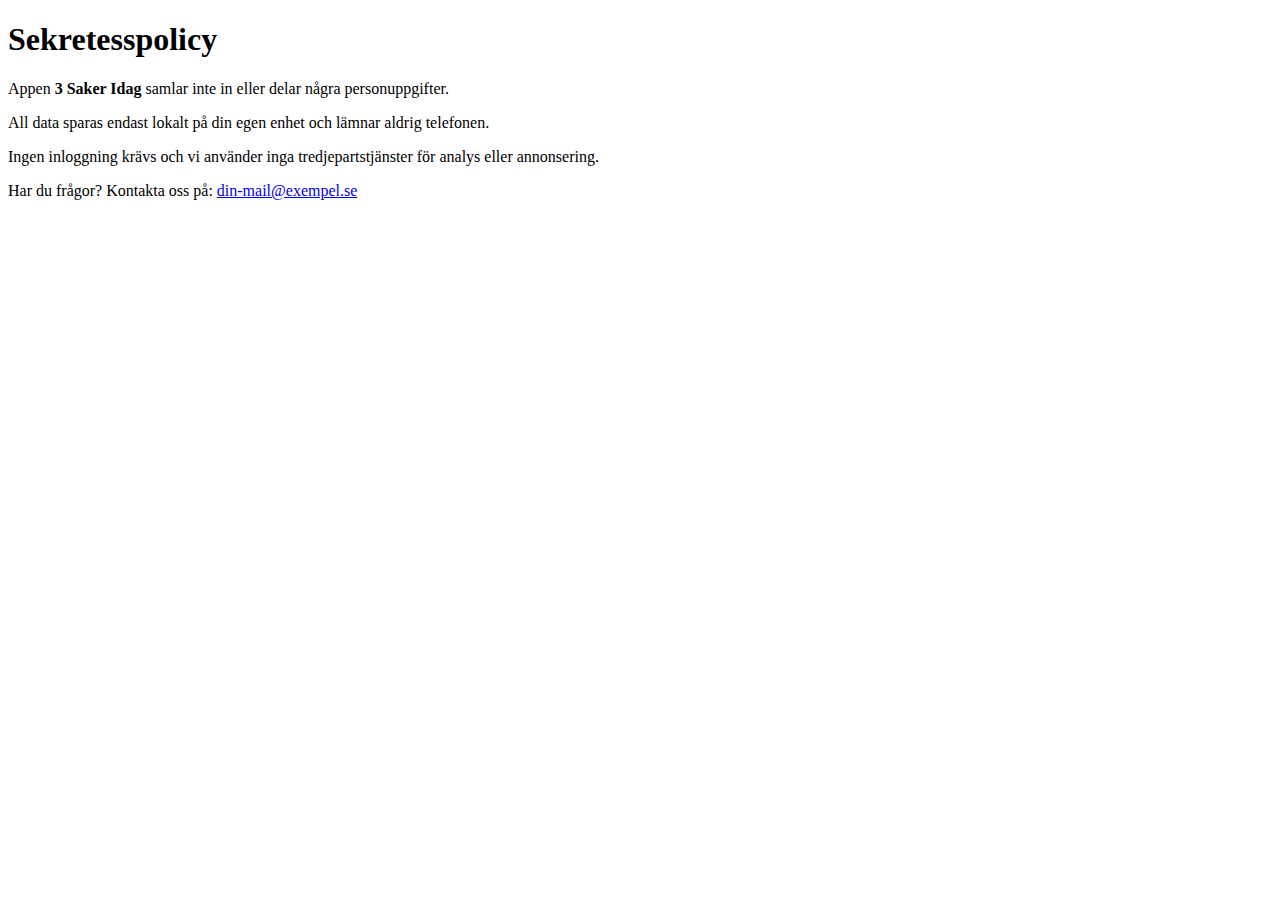
<file: privacy.html>
<!DOCTYPE html>
<html lang="sv">
<head>
  <meta charset="UTF-8">
  <title>Sekretesspolicy – 3 Saker Idag</title>
</head>
<body>
  <h1>Sekretesspolicy</h1>
  <p>Appen <strong>3 Saker Idag</strong> samlar inte in eller delar några personuppgifter.</p>
  <p>All data sparas endast lokalt på din egen enhet och lämnar aldrig telefonen.</p>
  <p>Ingen inloggning krävs och vi använder inga tredjepartstjänster för analys eller annonsering.</p>
  <p>Har du frågor? Kontakta oss på: <a href="mailto:din-mail@exempel.se">din-mail@exempel.se</a></p>
</body>
</html>
</file>
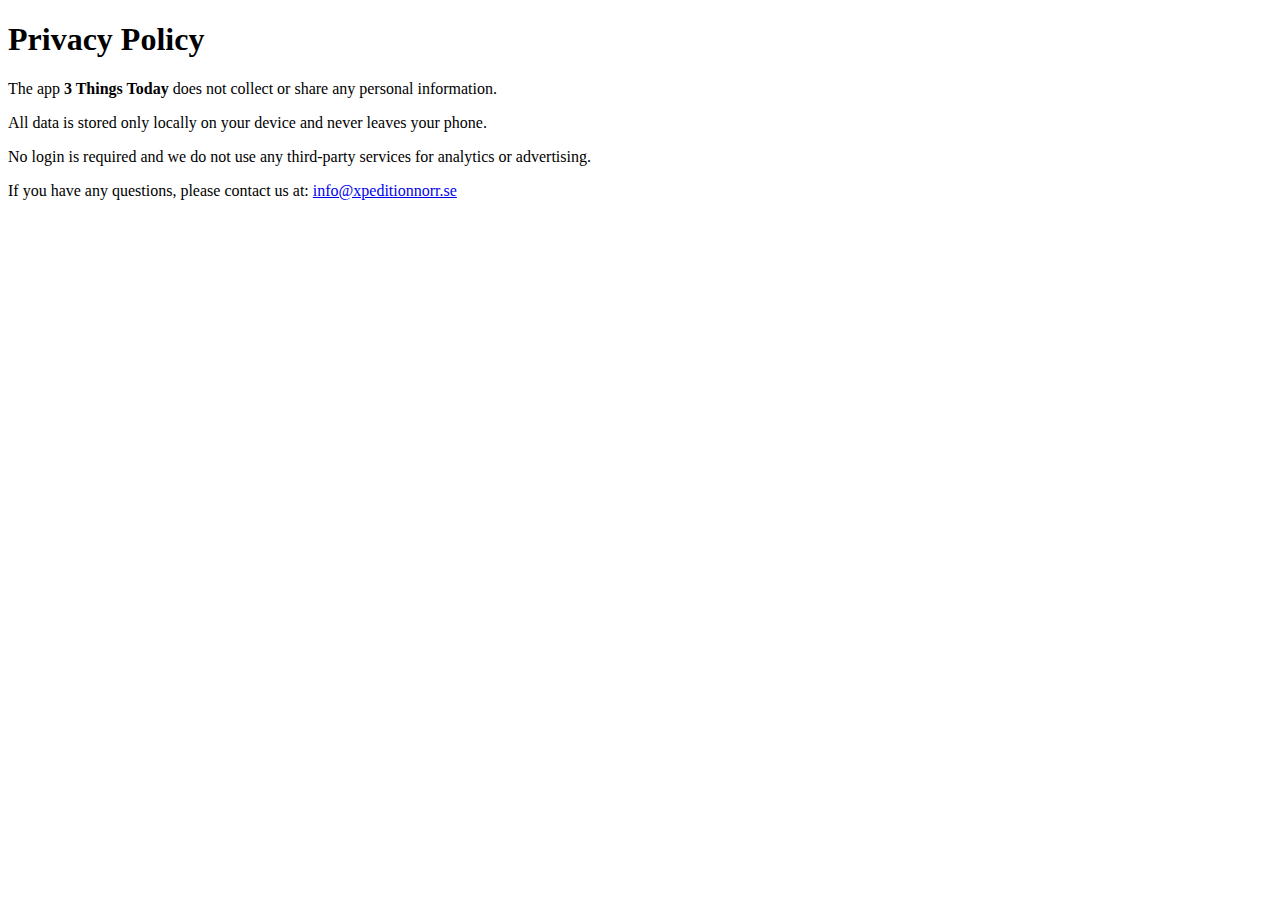
<file: privacy_en.html>
<!DOCTYPE html>
<html lang="en">
<head>
  <meta charset="UTF-8">
  <title>Privacy Policy – 3 Things Today</title>
</head>
<body>
  <h1>Privacy Policy</h1>
  <p>The app <strong>3 Things Today</strong> does not collect or share any personal information.</p>
  <p>All data is stored only locally on your device and never leaves your phone.</p>
  <p>No login is required and we do not use any third-party services for analytics or advertising.</p>
  <p>If you have any questions, please contact us at: 
     <a href="mailto:your-email@example.com">info@xpeditionnorr.se</a>
  </p>
</body>
</html>
</file>
